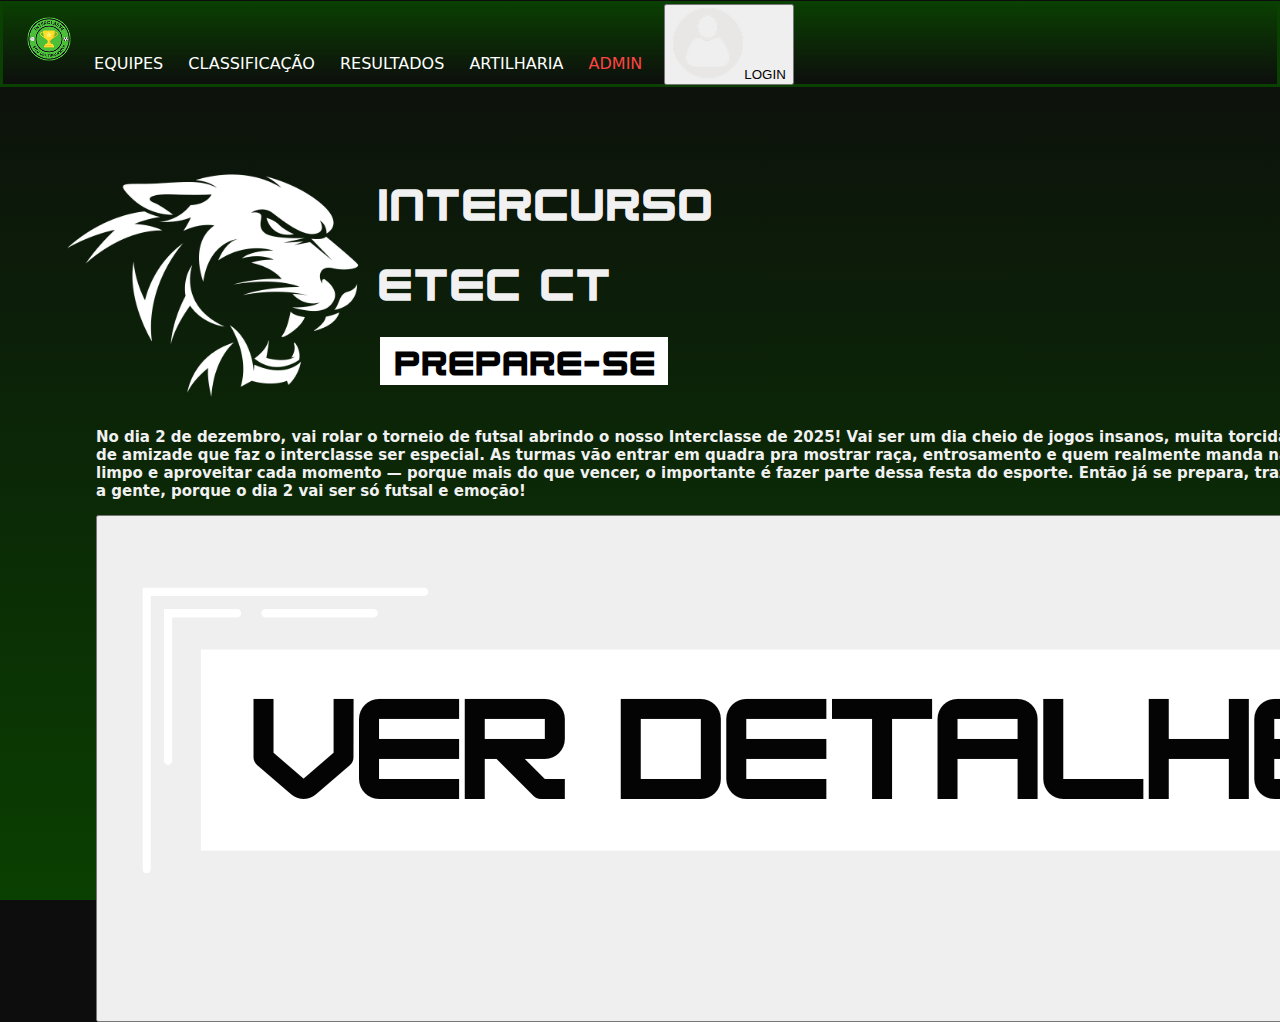
<file: ProjetoInterclasse/index.html>
<!DOCTYPE html>
<html lang="pt-BR">
<head>
    <meta charset="UTF-8">
    <meta name="viewport" content="width=device-width, initial-scale=1.0">
    <title>Interclasse - ETEC CT</title>
    <link rel="stylesheet" href="css/index.css">
</head>
<body>
    <nav>
        <div class="DivbotaoNav">
            <div class="nav-left">
                <img src="./img/interclasse 1.png" alt="Logo Interclasse" class="LogoInterclasse">
                <a href="" class="botoesNav">EQUIPES</a>
                <a href="" class="botoesNav">CLASSIFICAÇÃO</a>
                <a href="" class="botoesNav">RESULTADOS</a>
                <a href="" class="botoesNav">ARTILHARIA</a>
                <!-- No nav-left, adicione: -->
                <a href="./telas/admin.html" class="botoesNav" style="color: #ff4444;">ADMIN</a>
            </div>

            <!-- Agrupamento à direita: logo + login -->
            <div class="nav-right">
                <div class="login">
                    <div id="user-info" style="display: none; align-items: center; gap: 15px;">
                        <span id="user-name" style="color: white; font-family: 'HK', sans-serif; font-size: 14px;"></span>
                        <button id="btn-logout" class="btn-login" style="background: none; border: none; color: white; cursor: pointer; font-family: 'HK', sans-serif; padding: 6px 12px; border: 1px solid #2fbf4a; border-radius: 4px;">
                            Sair
                        </button>
                    </div>
                    <div id="login-section">
                        <a href="./telas/login.html"> 
                            <button class="btn-login">
                                <img src="./img/872944 1.png" alt="Ícone Login" class="img-login">LOGIN
                            </button>
                        </a>
                    </div>
                </div>
            </div>
        </div>
    </nav>
    
    <div class="divPrincipal">
        <div class="divLogoTitulo">
            <div class="logoExplicacoes">
                <div>
                    <img src="./img/LogoJaguar.png" alt="" class="LogoJaguar">
                </div>
                <div class="TextosLogos">
                    <h1 class="tituloPrincipal">INTERCURSO</h1>
                    <h1 class="tituloPrincipal">ETEC CT</h1>
                    <h2 class="tituloPrincipal1">PREPARE-SE</h2>
                </div>
            </div>

            <div class="divtexto">
                <h3>No dia 2 de dezembro, vai rolar o torneio de futsal abrindo o nosso Interclasse de 2025! Vai ser um dia cheio de jogos insanos, muita torcida, rivalidade saudável e, claro, aquele clima de amizade que faz o interclasse ser especial. As turmas vão entrar em quadra pra mostrar raça, entrosamento e quem realmente manda na bola. O foco é competir com respeito, jogar limpo e aproveitar cada momento — porque mais do que vencer, o importante é fazer parte dessa festa do esporte. Então já se prepara, traz a torcida, veste a camisa e vem vibrar com a gente, porque o dia 2 vai ser só futsal e emoção! 
                </h3>
                <button class="btn-ver"><img src="./img/ver-detalhes.png" alt="" class="img-ver"></button>
            </div>
        </div>

        <div class="divEquipesParticipantes">
            <h2>EQUIPES PARTICIPANTES</h2>
        </div>
    </div>

    <script>
        // Sistema de gerenciamento de sessão para a página inicial
        class SessionManager {
            constructor() {
                this.currentUser = null;
                this.loadSession();
            }

            loadSession() {
                try {
                    // Tentar sessionStorage primeiro
                    let userData = sessionStorage.getItem('currentUser');
                    if (!userData) {
                        // Se não tiver, tentar localStorage
                        userData = localStorage.getItem('currentUser');
                        if (userData) {
                            // Copiar para sessionStorage
                            sessionStorage.setItem('currentUser', userData);
                        }
                    }
                    
                    if (userData) {
                        this.currentUser = JSON.parse(userData);
                        console.log('✅ Sessão carregada:', this.currentUser);
                    } else {
                        console.log('ℹ️ Nenhuma sessão encontrada');
                    }
                } catch (error) {
                    console.error('❌ Erro ao carregar sessão:', error);
                    this.clearSession();
                }
            }

            isLoggedIn() {
                return this.currentUser !== null && this.currentUser.name && this.currentUser.name !== 'undefined';
            }

            getUserName() {
                return this.currentUser ? this.currentUser.name : '';
            }

            clearSession() {
                this.currentUser = null;
                sessionStorage.removeItem('currentUser');
                localStorage.removeItem('currentUser');
                console.log('🗑️ Sessão limpa');
            }
        }

        // Atualizar navbar baseado no login
        function updateNavbar() {
            const userInfo = document.getElementById('user-info');
            const loginSection = document.getElementById('login-section');
            const userName = document.getElementById('user-name');
            const btnLogout = document.getElementById('btn-logout');

            const sessionManager = new SessionManager();
            
            console.log('🔄 Atualizando navbar...');
            console.log('Usuário logado:', sessionManager.isLoggedIn());
            console.log('Dados do usuário:', sessionManager.currentUser);

            if (sessionManager.isLoggedIn()) {
                const name = sessionManager.getUserName();
                console.log('👤 Nome do usuário:', name);
                
                userName.textContent = `Olá, ${name}`;
                userInfo.style.display = 'flex';
                loginSection.style.display = 'none';
                console.log('✅ Navbar atualizada: usuário logado');
            } else {
                userInfo.style.display = 'none';
                loginSection.style.display = 'block';
                console.log('✅ Navbar atualizada: usuário não logado');
            }

            // Configurar logout
            if (btnLogout) {
                // Remover event listeners anteriores para evitar duplicação
                btnLogout.replaceWith(btnLogout.cloneNode(true));
                const newBtnLogout = document.getElementById('btn-logout');
                
                newBtnLogout.addEventListener('click', function(e) {
                    e.preventDefault();
                    console.log('🚪 Fazendo logout...');
                    sessionManager.clearSession();
                    // Forçar recarregamento para garantir que a navbar atualize
                    window.location.href = 'index.html';
                });
            }
        }

        // Executar quando a página carregar
        document.addEventListener('DOMContentLoaded', function() {
            console.log('🚀 Página inicial carregada');
            updateNavbar();
        });

        // Também executar quando a página for focada (caso tenha feito login em outra aba)
        window.addEventListener('focus', function() {
            console.log('👀 Página focada, verificando sessão...');
            updateNavbar();
        });

        // Verificar a cada 2 segundos por mudanças na sessão (apenas para debug)
        setInterval(() => {
            const userData = sessionStorage.getItem('currentUser') || localStorage.getItem('currentUser');
            if (userData) {
                console.log('⏰ Verificação periódica - Usuário ainda logado');
            }
        }, 2000);
    </script>
</body>
</html>
</file>
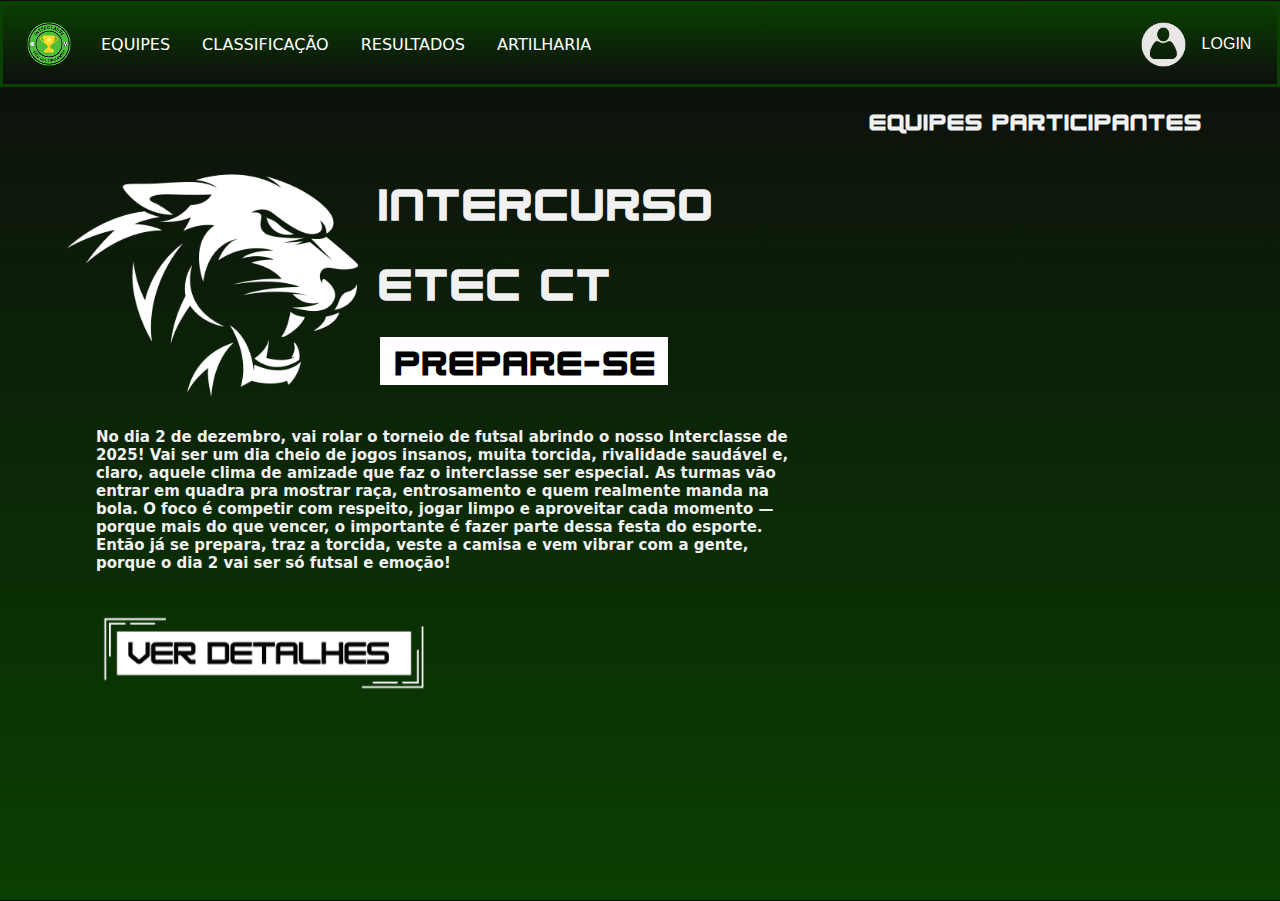
<file: Projeto-Interclasse/ProjetoInterclasse/index.html>
<!DOCTYPE html>
<html lang="en">
<head>
    <meta charset="UTF-8">
    <meta name="viewport" content="width=device-width, initial-scale=1.0">
    <title>Document</title>
    <link rel="stylesheet" href="css/index.css">
</head>
<body>
    <nav>
        <div class="DivbotaoNav">
            <div class="nav-left">
                                <img src="./img/interclasse 1.png" alt="" class="LogoInterclasse">
                <a href="" class="botoesNav">EQUIPES</a>
                <a href="" class="botoesNav">CLASSIFICAÇÃO</a>
                <a href="" class="botoesNav">RESULTADOS</a>
                <a href="" class="botoesNav">ARTILHARIA</a>
            </div>

            <!-- Agrupamento à direita: logo + login -->
            <div class="nav-right">
                <div class="login">
                    <button class="btn-login"><img src="/ProjetoInterclasse/img/872944 1.png" alt="" class="img-login">LOGIN</button>
                </div>
            </div>
        </div>
    </nav>
    <div class="divPrincipal">
            <div class="divLogoTitulo">
                <div class="logoExplicacoes">
                                    <div>
                     <img src="./img/LogoJaguar.png" alt="" class="LogoJaguar">
                </div>
            <div class="TextosLogos">
                <h1 class="tituloPrincipal">INTERCURSO</h1>
                <h1 class="tituloPrincipal">ETEC CT</h1>
                <h2 class="tituloPrincipal1">PREPARE-SE</h2>
            </div>
                </div>

         <div class="divtexto">
            <h3>No dia 2 de dezembro, vai rolar o torneio de futsal abrindo o nosso Interclasse de 2025! Vai ser um dia cheio de jogos insanos, muita torcida, rivalidade saudável e, claro, aquele clima de amizade que faz o interclasse ser especial. As turmas vão entrar em quadra pra mostrar raça, entrosamento e quem realmente manda na bola. O foco é competir com respeito, jogar limpo e aproveitar cada momento — porque mais do que vencer, o importante é fazer parte dessa festa do esporte. Então já se prepara, traz a torcida, veste a camisa e vem vibrar com a gente, porque o dia 2 vai ser só futsal e emoção! 
            </h3>
            <button class="btn-ver"><img src="/ProjetoInterclasse/img/ver-detalhes.png" alt="" class="img-ver"></button>
         </div>

            </div>



        <div class="divEquipesParticipantes">
            <h2>EQUIPES PARTICIPANTES</h2>

        </div>
    </div>
</body>
</html>
</file>
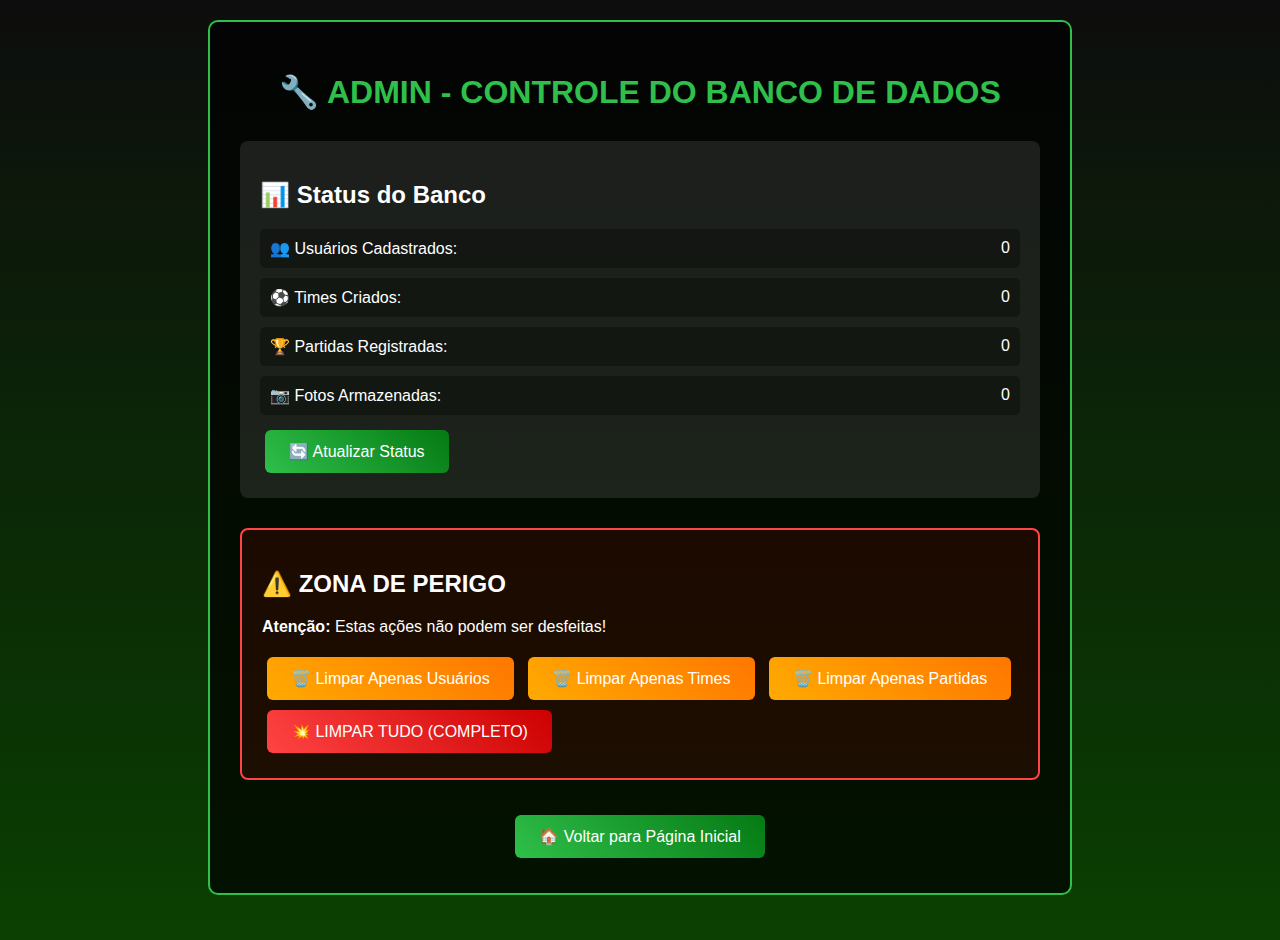
<file: ProjetoInterclasse/telas/admin.html>
<!DOCTYPE html>
<html lang="pt-BR">
<head>
    <meta charset="UTF-8">
    <meta name="viewport" content="width=device-width, initial-scale=1.0">
    <title>Admin - Reset Banco de Dados</title>
    <style>
        body {
            background: linear-gradient(to bottom, #0D0D0D 0%, #0A4001 100%);
            color: white;
            font-family: 'HK', sans-serif;
            margin: 0;
            padding: 20px;
            min-height: 100vh;
        }
        
        .admin-container {
            max-width: 800px;
            margin: 0 auto;
            background: rgba(0,0,0,0.7);
            padding: 30px;
            border-radius: 10px;
            border: 2px solid #2fbf4a;
        }
        
        h1 {
            color: #2fbf4a;
            text-align: center;
            margin-bottom: 30px;
        }
        
        .status-card {
            background: rgba(255,255,255,0.1);
            padding: 20px;
            border-radius: 8px;
            margin-bottom: 20px;
        }
        
        .status-item {
            display: flex;
            justify-content: space-between;
            margin: 10px 0;
            padding: 10px;
            background: rgba(0,0,0,0.3);
            border-radius: 5px;
        }
        
        .danger-zone {
            background: rgba(255,0,0,0.1);
            border: 2px solid #ff4444;
            padding: 20px;
            border-radius: 8px;
            margin-top: 30px;
        }
        
        .btn {
            padding: 12px 24px;
            border: none;
            border-radius: 6px;
            cursor: pointer;
            font-family: 'HK', sans-serif;
            font-size: 16px;
            margin: 5px;
            transition: all 0.3s ease;
        }
        
        .btn-danger {
            background: linear-gradient(45deg, #ff4444, #cc0000);
            color: white;
        }
        
        .btn-warning {
            background: linear-gradient(45deg, #ffaa00, #ff7700);
            color: white;
        }
        
        .btn-info {
            background: linear-gradient(45deg, #2fbf4a, #057a13);
            color: white;
        }
        
        .btn:hover {
            transform: translateY(-2px);
            box-shadow: 0 5px 15px rgba(0,0,0,0.3);
        }
        
        .btn:active {
            transform: translateY(0);
        }
        
        .confirmation {
            display: none;
            background: rgba(255,0,0,0.2);
            padding: 15px;
            border-radius: 5px;
            margin-top: 10px;
            text-align: center;
        }
    </style>
</head>
<body>
    <div class="admin-container">
        <h1>🔧 ADMIN - CONTROLE DO BANCO DE DADOS</h1>
        
        <div class="status-card">
            <h2>📊 Status do Banco</h2>
            <div id="status-content">
                <div class="status-item">
                    <span>👥 Usuários Cadastrados:</span>
                    <span id="users-count">0</span>
                </div>
                <div class="status-item">
                    <span>⚽ Times Criados:</span>
                    <span id="teams-count">0</span>
                </div>
                <div class="status-item">
                    <span>🏆 Partidas Registradas:</span>
                    <span id="matches-count">0</span>
                </div>
                <div class="status-item">
                    <span>📷 Fotos Armazenadas:</span>
                    <span id="photos-count">0</span>
                </div>
            </div>
            <button class="btn btn-info" onclick="updateStatus()">🔄 Atualizar Status</button>
        </div>

        <div class="danger-zone">
            <h2>⚠️ ZONA DE PERIGO</h2>
            <p><strong>Atenção:</strong> Estas ações não podem ser desfeitas!</p>
            
            <div>
                <button class="btn btn-warning" onclick="showConfirmation('users')">
                    🗑️ Limpar Apenas Usuários
                </button>
                
                <button class="btn btn-warning" onclick="showConfirmation('teams')">
                    🗑️ Limpar Apenas Times
                </button>
                
                <button class="btn btn-warning" onclick="showConfirmation('matches')">
                    🗑️ Limpar Apenas Partidas
                </button>
                
                <button class="btn btn-danger" onclick="showConfirmation('all')">
                    💥 LIMPAR TUDO (COMPLETO)
                </button>
            </div>

            <div id="confirm-users" class="confirmation">
                <p>Tem certeza que deseja remover TODOS os usuários?</p>
                <button class="btn btn-danger" onclick="clearUsers()">✅ SIM, LIMPAR USUÁRIOS</button>
                <button class="btn btn-info" onclick="hideAllConfirmations()">❌ CANCELAR</button>
            </div>

            <div id="confirm-teams" class="confirmation">
                <p>Tem certeza que deseja remover TODOS os times?</p>
                <button class="btn btn-danger" onclick="clearTeams()">✅ SIM, LIMPAR TIMES</button>
                <button class="btn btn-info" onclick="hideAllConfirmations()">❌ CANCELAR</button>
            </div>

            <div id="confirm-matches" class="confirmation">
                <p>Tem certeza que deseja remover TODAS as partidas?</p>
                <button class="btn btn-danger" onclick="clearMatches()">✅ SIM, LIMPAR PARTIDAS</button>
                <button class="btn btn-info" onclick="hideAllConfirmations()">❌ CANCELAR</button>
            </div>

            <div id="confirm-all" class="confirmation">
                <p style="color: #ff4444; font-weight: bold;">
                    ⚠️ ATENÇÃO TOTAL! ⚠️<br>
                    Isso vai remover TODOS os dados: usuários, times, partidas, fotos, TUDO!
                </p>
                <button class="btn btn-danger" onclick="clearAllData()">💥 SIM, LIMPAR TUDO</button>
                <button class="btn btn-info" onclick="hideAllConfirmations()">❌ CANCELAR</button>
            </div>
        </div>
        
        <div style="text-align: center; margin-top: 30px;">
            <button class="btn btn-info" onclick="window.location.href = '../index.html'">
                🏠 Voltar para Página Inicial
            </button>
        </div>
    </div>

    <script src="../js/dataManager.js"></script>
    <script src="../js/resetDatabase.js"></script>
    <script>
        // Inicializar sistema de reset
        const dbReset = new DatabaseReset();
        
        // Atualizar status na tela
        function updateStatus() {
            const status = dbReset.showDatabaseStatus();
            document.getElementById('users-count').textContent = status.users;
            document.getElementById('teams-count').textContent = status.teams;
            document.getElementById('matches-count').textContent = status.matches;
            document.getElementById('photos-count').textContent = status.photos;
        }
        
        // Mostrar confirmação
        function showConfirmation(type) {
            hideAllConfirmations();
            document.getElementById(`confirm-${type}`).style.display = 'block';
        }
        
        // Esconder todas as confirmações
        function hideAllConfirmations() {
            document.querySelectorAll('.confirmation').forEach(el => {
                el.style.display = 'none';
            });
        }
        
        // Funções de limpeza
        function clearUsers() {
            dbReset.clearUsers();
            updateStatus();
            hideAllConfirmations();
        }
        
        function clearTeams() {
            dbReset.clearTeams();
            updateStatus();
            hideAllConfirmations();
        }
        
        function clearMatches() {
            dbReset.clearMatches();
            updateStatus();
            hideAllConfirmations();
        }
        
        function clearAllData() {
            dbReset.clearAllData();
        }
        
        // Atualizar status quando a página carregar
        document.addEventListener('DOMContentLoaded', updateStatus);
    </script>
</body>
</html>
</file>
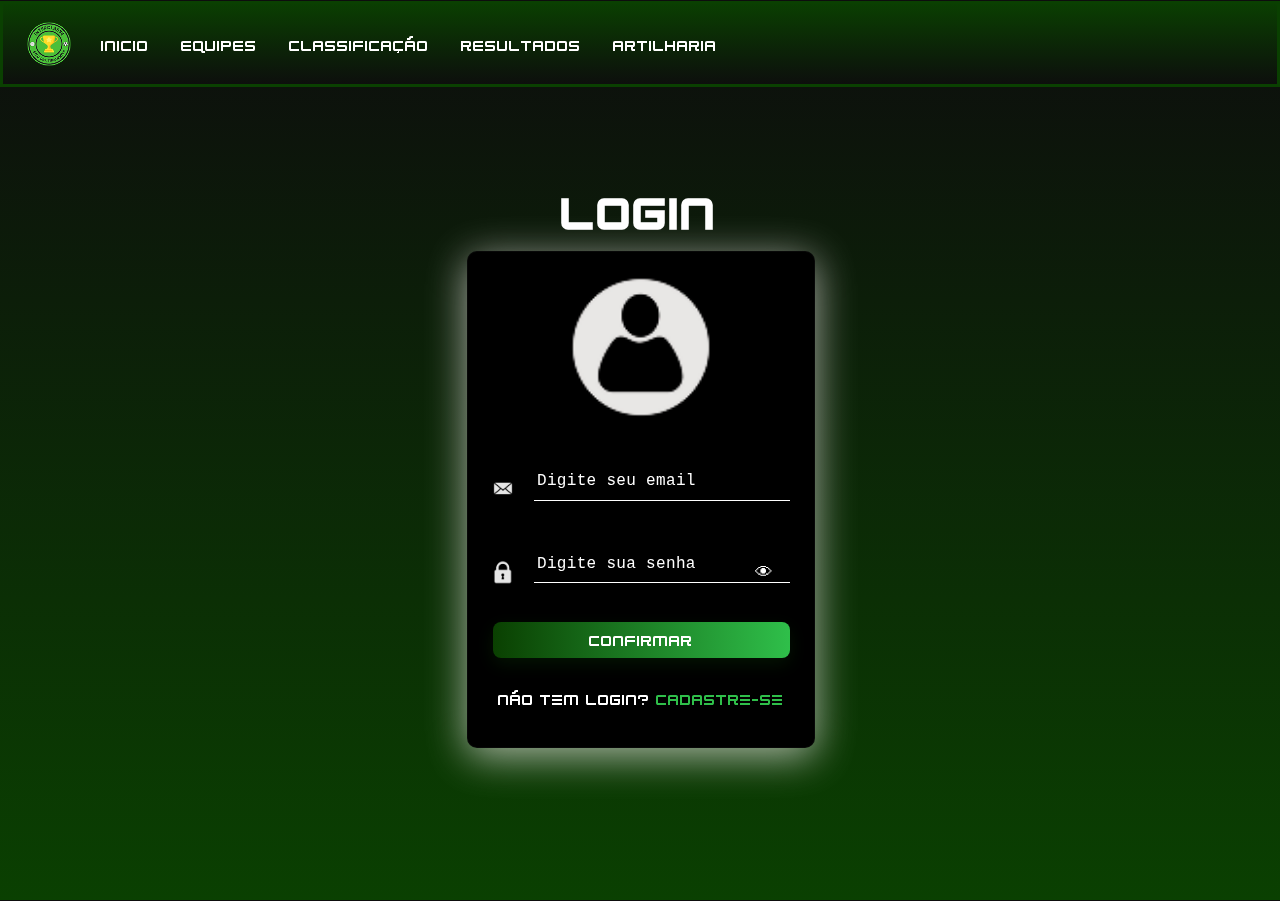
<file: ProjetoInterclasse/telas/login.html>
<!DOCTYPE html>
<html lang="pt-BR">
<head>
    <meta charset="UTF-8">
    <meta name="viewport" content="width=device-width, initial-scale=1.0">
    <title>Login - Interclasse</title>
    <link rel="stylesheet" href="../css/login.css">
</head>
<body>
    <nav>
        <div class="DivbotaoNav">
            <div class="nav-left">
                <img src="../img/interclasse 1.png" alt="Logo Interclasse" class="LogoInterclasse">
                <a href="../index.html" class="botoesNav">INICIO</a>
                <a href="equipes.html" class="botoesNav">EQUIPES</a>
                <a href="classificacao.html" class="botoesNav">CLASSIFICAÇÃO</a>
                <a href="resultados.html" class="botoesNav">RESULTADOS</a>
                <a href="artilharia.html" class="botoesNav">ARTILHARIA</a>
            </div>
        </div>
    </nav>
    
    <div class="div-principal-login">
        <div>
            <h1>LOGIN</h1>

            <!-- Card preto que contém os campos de login -->
            <div class="card">
                <div class="card-content">
                    <div class="login-header">
                        <img src="../img/872944 1.png" alt="Ícone de Login" class="login-img">
                    </div>

                    <div class="field">
                        <img src="../img/email.png" alt="Ícone Email" class="img-email">
                        <input type="text" id="username" name="username" placeholder="Digite seu email" autocomplete="email">
                    </div>

                    <div class="field field-password">
                        <img src="../img/senha.png" alt="Ícone Senha" class="img-senha">
                        <input type="password" id="password" name="password" placeholder="Digite sua senha" autocomplete="current-password">
                        <button type="button" class="btn-toggle-pass" aria-label="Mostrar senha">👁</button>
                    </div>
                    
                    <div class="card-actions">
                        <button class="btn-confirm" type="button">Confirmar</button>
                    </div>
                    
                    <p>Não tem login? <a href="./cadastro.html">cadastre-se</a></p>
                </div>
            </div>
        </div>
    </div>

    <!-- CARREGAR OS SCRIPTS NA ORDEM CORRETA -->
    <script src="../js/dataManager.js"></script>
    <script src="../js/sessionManager.js"></script>
    <script src="../js/login.js"></script>
</body>
</html>
</file>
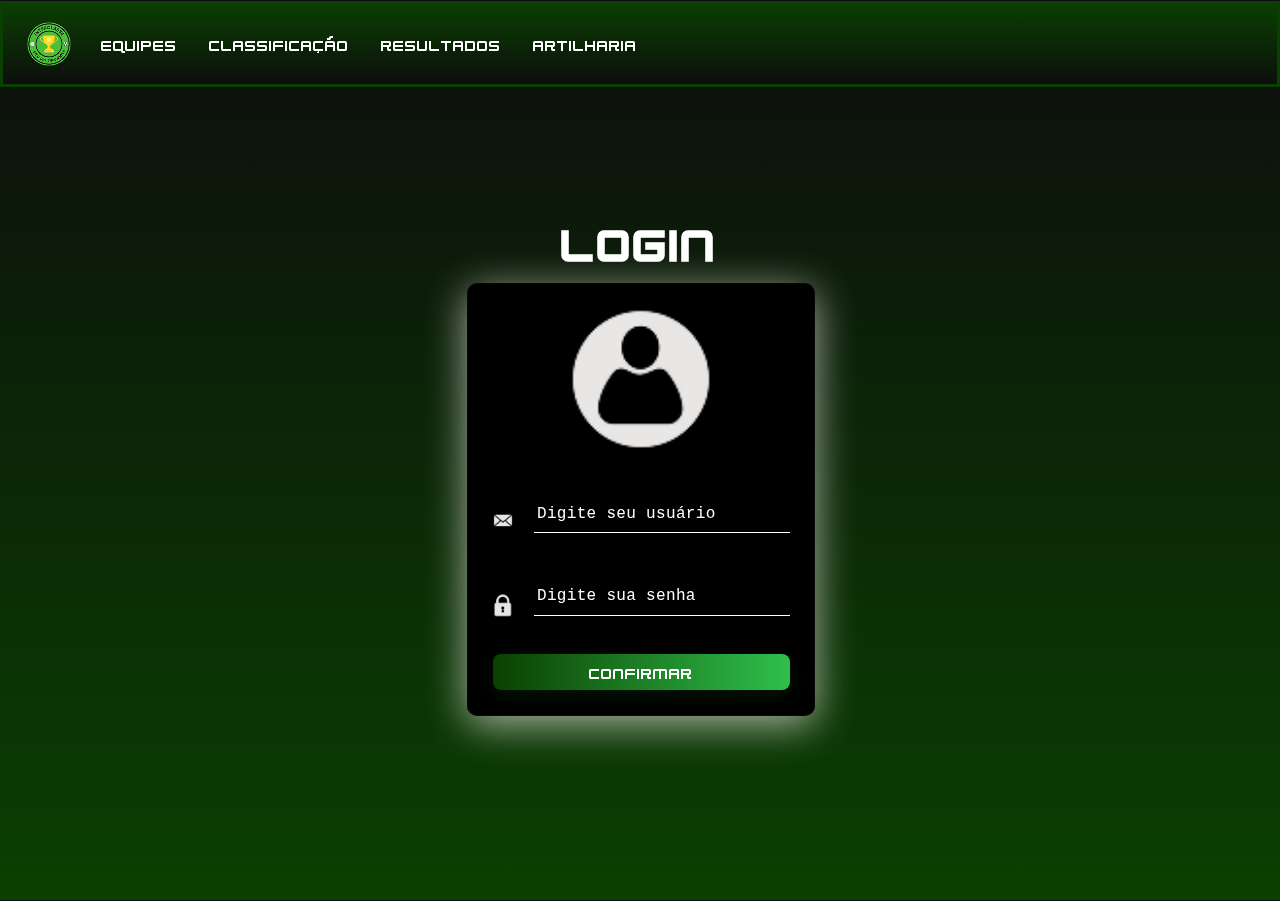
<file: Projeto-Interclasse/ProjetoInterclasse/telas/login.html>
<!DOCTYPE html>
<html lang="en">
<head>
    <meta charset="UTF-8">
    <meta name="viewport" content="width=device-width, initial-scale=1.0">
    <title>Document</title>
    <link rel="stylesheet" href="/ProjetoInterclasse/css/login.css">
</head>
<body>
    <nav>
        <div class="DivbotaoNav">
            <div class="nav-left">
                                <img src="/ProjetoInterclasse/img/interclasse 1.png" alt="" class="LogoInterclasse">
                <a href="" class="botoesNav">EQUIPES</a>
                <a href="" class="botoesNav">CLASSIFICAÇÃO</a>
                <a href="" class="botoesNav">RESULTADOS</a>
                <a href="" class="botoesNav">ARTILHARIA</a>
            </div>

            <!-- Agrupamento à direita: logo + login -->
        </div>
    </nav>
    <div class="div-principal-login">
        <div>
            <h1>LOGIN</h1>

            <!-- Card preto que contém os campos de login -->
            <div class="card">
                <div class="card-content">
                    <div class="login-header">
                        <img src="../img/872944 1.png" alt="" class="login-img">
                    </div>

                    <div class="field">
                        <img src="../img/email.png" alt="" class="img-email">
                        <input type="text" id="username" name="username" placeholder="Digite seu usuário">
                    </div>

                    <div class="field">
                        <img src="../img/senha.png" alt="" class="img-senha">
                        <input type="password" id="password" name="password" placeholder="Digite sua senha">
                    </div>
                    
                    <div class="card-actions">
                        <button class="btn-confirm" type="button">Confirmar</button>
                    </div>
                </div>
            </div>

        </div>
    </div>
</body>
</html>
</file>
<file: ProjetoInterclasse/css/index.css>
@font-face {
	font-family: 'HK'; /* nome da fonte personalizada */
	/* tenta usar uma fonte local com nome parecido, depois carrega o arquivo .ttf
		 use aspas no caminho se o nome do arquivo contém espaços */
	src: local('Robot Dreamer'), url("../fontes/Robot Dreamer.ttf") format('truetype');
	font-weight: normal;
	font-style: normal;
	font-display: swap; /* evita texto invisível enquanto carrega a fonte */
}

/* Fundo da página: fallback sólido + gradiente linear
	 - A cor sólida abaixo garante um visual coerente em navegadores muito antigos
	 - Ajuste as cores e o ângulo conforme desejar
*/
body{
	/* Fallback sólido para navegadores que não suportam gradientes */
	background-color: #0D0D0D;

	/* Gradiente horizontal (da esquerda para a direita) */
	background-image: linear-gradient(to bottom, #0D0D0D 0%, #0A4001 100%);

	/* Alternativa: gradiente diagonal (45deg) — comente a linha acima e descomente a abaixo para testar */
	/* background-image: linear-gradient(45deg, #0D0D0D 0%, #0A4001 100%); */

	/* Garantir que o gradiente cubra toda a tela */
	background-repeat: no-repeat;
	background-attachment: fixed; /* mantém o fundo fixo ao rolar a página */
	background-size: cover;

	/* Configurações de fonte básicas para exemplo (opcional) */
	color: #f1f1f1;

	/* família de fontes base e suavização para melhorar renderização */

	-webkit-font-smoothing: antialiased;
	-moz-osx-font-smoothing: grayscale;
	margin: 0;
	min-height: 100vh;
}
nav{
		height: auto;
		/* margem superior */

		position: relative;

		/* Fundo em estilo 'diamante' + gradiente de base
			 - as duas primeiras linhas criam o padrão de losangos (diamantes)
			 - a última gradiente dá o sombreado de base
		*/
		background-image:
			linear-gradient(to bottom, #0A4001 0%, #0D0D0D 100%);
		background-position: 0 0, 20px 20px, 0 0;
		background-repeat: repeat, repeat, no-repeat;
		background-blend-mode: overlay;
}
.DivbotaoNav{
	height: 5pc;
	position: relative; /* para ficar acima do pseudo-elemento */
	z-index: 1;
	display: flex;
	gap: 12px;
    margin-top: 1px;
	align-items: center;
	font-family: system-ui, -apple-system, BlinkMacSystemFont, 'Segoe UI', Roboto, Oxygen, Ubuntu, Cantarell, 'Open Sans', 'Helvetica Neue', sans-serif;
	color: white;
    border: #0A4001 3px solid;
}

/* Links do nav: brancos e sem sublinhado */
.botoesNav{
	text-decoration: none;
	color: #ffffff;
	padding: 6px 10px;
	display: inline-block;
}

.LogoInterclasse{
    width: 60px;
    height: auto;
    padding-left: 1pc;
}

.LogoJaguar{
    width: 300px;
    height: auto;
    padding-bottom: 1pc;
    margin-left: 4pc;
}



.TextosLogos{
    margin-top: 3.6pc;
    font-size: 1.5pc;
    line-height: 3pc;
    font-family: 'HK', sans-serif;
    margin-left: 1pc;
}
.tituloPrincipal1{
    color: black;
    background-color: white;
    width: 17pc;
    padding-left: 1pc;
}

.divtexto{
    margin-left: 6pc;
    margin-top: -5pc;
    font-family: system-ui, -apple-system, BlinkMacSystemFont, 'Segoe UI', Roboto, Oxygen, Ubuntu, Cantarell, 'Open Sans', 'Helvetica Neue', sans-serif;
    font-weight: 100;
    font-size: 0.8pc;
}

.divPrincipal{
    display: flex;
}
.logoExplicacoes{
    display: flex;
}

.imgTimes{
    width: auto;
    height: 50pc;
    margin: 5pc;
    margin-top: -8pc;
}
.divEquipesParticipantes{
     font-family: 'HK', sans-serif;
     justify-items: center;
     height: auto;
     width: 200pc;

}
</file>
<file: Projeto-Interclasse/ProjetoInterclasse/css/index.css>
@font-face {
	font-family: 'HK'; /* nome da fonte personalizada */
	/* tenta usar uma fonte local com nome parecido, depois carrega o arquivo .ttf
		 use aspas no caminho se o nome do arquivo contém espaços */
	src: local('Robot Dreamer'), url("../fontes/Robot Dreamer.ttf") format('truetype');
	font-weight: normal;
	font-style: normal;
	font-display: swap; /* evita texto invisível enquanto carrega a fonte */
}

/* Fundo da página: fallback sólido + gradiente linear
	 - A cor sólida abaixo garante um visual coerente em navegadores muito antigos
	 - Ajuste as cores e o ângulo conforme desejar
*/
body{
	/* Fallback sólido para navegadores que não suportam gradientes */
	background-color: #0D0D0D;

	/* Gradiente horizontal (da esquerda para a direita) */
	background-image: linear-gradient(to bottom, #0D0D0D 0%, #0A4001 100%);

	/* Alternativa: gradiente diagonal (45deg) — comente a linha acima e descomente a abaixo para testar */
	/* background-image: linear-gradient(45deg, #0D0D0D 0%, #0A4001 100%); */

	/* Garantir que o gradiente cubra toda a tela */
	background-repeat: no-repeat;
	background-attachment: fixed; /* mantém o fundo fixo ao rolar a página */
	background-size: cover;

	/* Configurações de fonte básicas para exemplo (opcional) */
	color: #f1f1f1;

	/* família de fontes base e suavização para melhorar renderização */

	-webkit-font-smoothing: antialiased;
	-moz-osx-font-smoothing: grayscale;
	margin: 0;
	min-height: 100vh;
}
nav{
		height: auto;
		/* margem superior */

		position: relative;

		/* Fundo em estilo 'diamante' + gradiente de base
			 - as duas primeiras linhas criam o padrão de losangos (diamantes)
			 - a última gradiente dá o sombreado de base
		*/
		background-image:
			linear-gradient(to bottom, #0A4001 0%, #0D0D0D 100%);
		background-position: 0 0, 20px 20px, 0 0;
		background-repeat: repeat, repeat, no-repeat;
		background-blend-mode: overlay;
}
.DivbotaoNav{
	height: 5pc;
	position: relative; /* para ficar acima do pseudo-elemento */
	z-index: 1;
	display: flex;
	gap: 12px;
	margin-top: 1px;
	align-items: center;
	justify-content: space-between; /* empurra .nav-right para a borda direita */
	font-family: system-ui, -apple-system, BlinkMacSystemFont, 'Segoe UI', Roboto, Oxygen, Ubuntu, Cantarell, 'Open Sans', 'Helvetica Neue', sans-serif;
	color: white;
    border: #0A4001 3px solid;
}

/* Container para os links do lado esquerdo */
.nav-left{
    display: flex;
    gap: 12px;
    align-items: center;
}

/* Container que agrupa elementos do lado direito do nav (logo + login) */
.nav-right{
    display: flex;
    align-items: center; /* centraliza verticalmente o login em relação ao nav */
    gap: 10px;
    margin-right: 1pc;
}

/* Links do nav: brancos e sem sublinhado */
.botoesNav{
	text-decoration: none;
	color: #ffffff;
	padding: 6px 10px;
	display: inline-block;
}

.LogoInterclasse{
    width: 60px;
    height: auto;
    padding-left: 1pc;
}

.LogoJaguar{
    width: 300px;
    height: auto;
    padding-bottom: 1pc;
    margin-left: 4pc;
}



.TextosLogos{
    margin-top: 3.6pc;
    font-size: 1.5pc;
    line-height: 3pc;
    font-family: 'HK', sans-serif;
    margin-left: 1pc;
}
.tituloPrincipal1{
    color: black;
    background-color: white;
    width: 17pc;
    padding-left: 1pc;
}

.divtexto{
    margin-left: 6pc;
    margin-top: -5pc;
    font-family: system-ui, -apple-system, BlinkMacSystemFont, 'Segoe UI', Roboto, Oxygen, Ubuntu, Cantarell, 'Open Sans', 'Helvetica Neue', sans-serif;
    font-weight: 100;
    font-size: 0.8pc;
}

.divPrincipal{
    display: flex;
}
.logoExplicacoes{
    display: flex;
}


.divEquipesParticipantes{
     font-family: 'HK', sans-serif;
     justify-items: center;
     height: auto;
     width: 200pc;

}
.img-ver{
	width: 21pc;
	height: auto;
	margin-top: 1pc;
}
.btn-ver{
	background: none;
	border: none;
	cursor: pointer;
	padding: 0;
	display: inline-block;
	transition: transform .18s ease, box-shadow .18s ease, filter .18s ease;
	will-change: transform;
	outline: none;
}
.btn-ver:hover {
	transform: scale(1.05);
	filter: drop-shadow(0 0 0.75pc rgba(0, 0, 0, 0.5));
}
.btn-ver:active {
	transform: scale(0.95);
	filter: drop-shadow(0 0 0.25pc rgba(0, 0, 0, 0.3));
}
.btn-login{
	background: none;
	border: none;
	color: white;
	font-size: 1pc;
	display: inline-flex;
	align-items: center; /* centraliza verticalmente o texto com a imagem */
	gap: .5pc; /* espaçamento entre imagem e texto */
	cursor: pointer;
	padding: 0.2pc 0.6pc; /* toque leve para acessibilidade */
	background: transparent;
}

.login{
	display: flex;
	align-items: center;
}
.img-login{
    width: 45px;
    height: auto;
	margin-right: 0.5pc;
}
</file>
<file: ProjetoInterclasse/css/login.css>
@font-face {
	font-family: 'HK'; /* nome da fonte personalizada */
	/* tenta usar uma fonte local com nome parecido, depois carrega o arquivo .ttf
		 use aspas no caminho se o nome do arquivo contém espaços */
	src: local('Robot Dreamer'), url("../fontes/Robot Dreamer.ttf") format('truetype');
	font-weight: normal;
	font-style: normal;
	font-display: swap; /* evita texto invisível enquanto carrega a fonte */
}

body{
	/* Fallback sólido para navegadores que não suportam gradientes */
	background-color: #0D0D0D;

	/* Gradiente horizontal (da esquerda para a direita) */
	background-image: linear-gradient(to bottom, #0D0D0D 0%, #0A4001 100%);

	/* Alternativa: gradiente diagonal (45deg) — comente a linha acima e descomente a abaixo para testar */
	/* background-image: linear-gradient(45deg, #0D0D0D 0%, #0A4001 100%); */

	/* Garantir que o gradiente cubra toda a tela */
	background-repeat: no-repeat;
	background-attachment: fixed; /* mantém o fundo fixo ao rolar a página */
	background-size: cover;

	/* Configurações de fonte básicas para exemplo (opcional) */
	color: #f1f1f1;

	/* família de fontes base e suavização para melhorar renderização */

	-webkit-font-smoothing: antialiased;
	-moz-osx-font-smoothing: grayscale;
	margin: 0;
	min-height: 100vh;


}
nav{
		height: auto;
		/* margem superior */

		position: relative;

		/* Fundo em estilo 'diamante' + gradiente de base
			 - as duas primeiras linhas criam o padrão de losangos (diamantes)
			 - a última gradiente dá o sombreado de base
		*/
		background-image:
			linear-gradient(to bottom, #0A4001 0%, #0D0D0D 100%);
		background-position: 0 0, 20px 20px, 0 0;
		background-repeat: repeat, repeat, no-repeat;
		background-blend-mode: overlay;

}

.DivbotaoNav{
	height: 5pc;
	position: relative; /* para ficar acima do pseudo-elemento */
	z-index: 1;
	display: flex;
	gap: 12px;
	margin-top: 1px;
	align-items: center;
	justify-content: space-between; /* empurra .nav-right para a borda direita */
	color: white;
    font-family: 'HK', sans-serif;
    border: #0A4001 3px solid;
}

/* Container para os links do lado esquerdo */
.nav-left{
    display: flex;
    gap: 12px;
    align-items: center;
}

/* Container que agrupa elementos do lado direito do nav (logo + login) */
.nav-right{
    display: flex;
    align-items: center; /* centraliza verticalmente o login em relação ao nav */
    gap: 10px;
    margin-right: 1pc;
}

/* Links do nav: brancos e sem sublinhado */
.botoesNav{
	text-decoration: none;
	color: #ffffff;
	padding: 6px 10px;
	display: inline-block;
		transition: transform .18s ease, box-shadow .18s ease, filter .18s ease;
	will-change: transform;
}
.botoesNav:hover {
	transform: scale(1.10);
	filter: drop-shadow(0 0 0.75pc rgba(0, 0, 0, 0.5));
}
.botoesNav:active {
	transform: scale(0.95);
	filter: drop-shadow(0 0 0.25pc rgba(0, 0, 0, 0.3));
}

.LogoInterclasse{
    width: 60px;
    height: auto;
    padding-left: 1pc;
}
.btn-login{
	background: none;
	border: none;
	color: white;
	font-size: 1pc;
	display: inline-flex;
	align-items: center; /* centraliza verticalmente o texto com a imagem */
	gap: .5pc; /* espaçamento entre imagem e texto */
	cursor: pointer;
	padding: 0.2pc 0.6pc; /* toque leve para acessibilidade */
	background: transparent;
}

.login{
	display: flex;
	align-items: center;
}
.img-login{
    width: 45px;
    height: auto;
	margin-right: 0.5pc;
}


h1{
    font-size: 3pc;
    color: white;
    font-family: 'HK', sans-serif;
    text-align: center;
}


.div-principal-login{
	/* centraliza este container no viewport */
	position: fixed;
	inset: 0; /* top:0; right:0; bottom:0; left:0 */
	display: flex;
	align-items: center;
	justify-content: center;
}

/* CARD preto que envolve os inputs (h1 permanece fora) */
.card{
	background: #000; /* preto sólido */
	border-radius: 10px;
	padding: 1.6pc 1.6pc;
	width: 86%;
	max-width: 400px;
	box-shadow: 0 8px 40px rgba(255, 249, 249, 0.664), 0 0 0 1px rgba(255,255,255,0.03) inset;
	margin-top: -1pc;

}

.card-content{
	display: flex;
	flex-direction: column;
	gap: 1pc;
}

.card-actions{
	display:flex;
	justify-content:center;
	margin-top: 0pc;
}

.btn-confirm{
	background: linear-gradient(90deg, #0A4001 0%, #2FBF4A 100%); /* escuro -> claro */
	color: #fff;
	border: none;
	padding: .6pc 1.2pc;
	border-radius: 8px;
	font-size: 1pc;
	cursor: pointer;
	box-shadow: 0 6px 18px rgba(15,80,10,0.25);
	transition: transform .15s ease, box-shadow .15s ease, filter .15s;
    font-family: 'HK', sans-serif;
	width: 100%;
}

.btn-confirm:hover{
	transform: translateY(-3px);
	box-shadow: 0 10px 26px rgba(15,80,10,0.32);
    
}

.btn-confirm:active{
	transform: translateY(0);
	filter: brightness(.97);
}

.btn-confirm:focus{
	outline: 3px solid rgba(47,191,74,0.18);
	outline-offset: 3px;
}

.btn-confirm:disabled {
	opacity: 0.6;
	cursor: not-allowed;
	transform: none;
}

.login-header{
	display:flex;
	justify-content:center;
	margin-bottom: .5pc;
}

.login-img{
	width: 64px;
	height: auto;
}

/* cada campo (ícone + input) */
.field{
	display: flex;
	align-items: center;
	gap: .8pc;
	padding: .4pc 0;
	position: relative;
}

.field-password{
	position: relative;
}

.btn-toggle-pass{
	background: transparent;
	border: none;
	color: #fff;
	font-size: 1.1pc;
	cursor: pointer;
	margin-left: .6pc;
	padding: .2pc .4pc;
	position: absolute;
	right: 10px;
	top: 50%;
	transform: translateY(-50%);
}

.btn-toggle-pass:focus{
	outline: 2px solid rgba(255,255,255,0.15);
	outline-offset: 2px;
}

.field img{
	width: 20px;
	height: auto;
	opacity: 0.9;
}

/* input com linha branca somente embaixo */
input[type="text"],
input[type="password"]{
	background: transparent;
	border: none;
	border-bottom: 1px solid #ffffff; /* linha branca abaixo */
	color: #fff;
	padding: .4pc .2pc;
	font-size: 1pc;
	/* fonte monoespaçada para facilitar visualização dos caracteres */
	font-family: Consolas, 'Courier New', Menlo, Monaco, monospace;
	letter-spacing: 0.02em;
	line-height: 1.4;
	outline: none;
	width: 100%;
	padding-right: 40px; /* Espaço para o botão de mostrar senha */
}

input::placeholder{
	color: rgb(255, 255, 255);
}

/* remover foco com borda feia e adicionar brilho sutil */
input:focus{
	box-shadow: 0 2px 14px rgba(255,255,255,0.02) inset;
	border-bottom-color: #2fbf4a;
}

/* responsividade */
@media (max-width: 480px){
	.card{ padding: 1pc; }
	.login-img{ width: 48px; }
}

.img-email{
    width: 45px;
    height: auto;
    margin-right: 0.5pc;
}
.img-senha{
    width: 40px;
    height: auto;
    margin-right: 0.5pc;

}
input{
    width: 100%;
    height: 1.5pc;
    border: none;
    padding: 0.5pc;
    font-size: 1pc;
    font-family: 'HK', sans-serif;
    margin-bottom: 1pc;
    background: none;
    
}
.card .login-img,
.div-principal-login .login-img{
	width: 140px;
	max-width: 100%;
	height: auto;
	display: block;
	margin: 0 auto 1pc auto;

}
p{
	color: white;
	font-family: 'HK', sans-serif;
	text-align: center;
	margin-top: 1pc;
}

p a {
	color: #2fbf4a;
	text-decoration: none;
}

p a:hover {
	text-decoration: underline;
}

/* Mensagens de erro e sucesso */
.login-error,
.login-success {
	padding: 0.8pc;
	border-radius: 6px;
	margin-bottom: 1pc;
	text-align: center;
	font-family: 'HK', sans-serif;
	font-size: 0.9pc;
}

.login-error {
	background: rgba(255, 107, 107, 0.1);
	border: 1px solid rgba(255, 107, 107, 0.3);
	color: #ff6b6b;
}

.login-success {
	background: rgba(47, 191, 74, 0.1);
	border: 1px solid rgba(47, 191, 74, 0.3);
	color: #2fbf4a;
}

/* Loading animation */
@keyframes loading {
	0% { transform: rotate(0deg); }
	100% { transform: rotate(360deg); }
}

.loading {
	display: inline-block;
	width: 20px;
	height: 20px;
	border: 3px solid #f3f3f3;
	border-top: 3px solid #2fbf4a;
	border-radius: 50%;
	animation: loading 1s linear infinite;
	margin-right: 10px;
}
</file>
